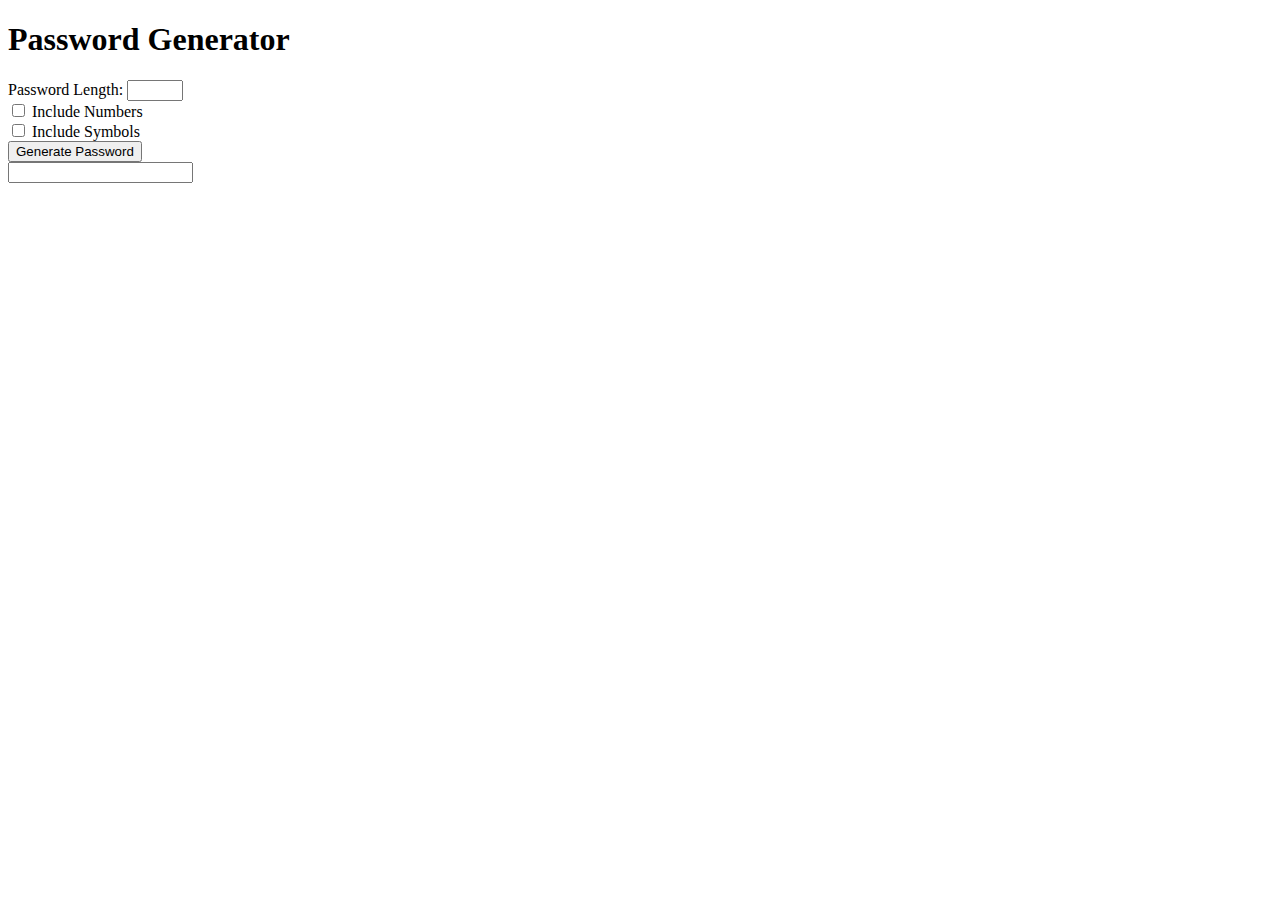
<file: Password-Generator/index.htm>
<!DOCTYPE html>
<html lang="en">
<head>
    <meta charset="UTF-8">
    <meta name="viewport" content="width=device-width, initial-scale=1.0">
    <title>Password Generator</title>
</head>
<body>
    <h1>Password Generator</h1>
    <label for="length">Password Length:</label>
    <input type="number" id="length" min="4" max="20">
    <br>
    <input type="checkbox" id="includeNumbers">
    <label for="includeNumbers">Include Numbers</label>
    <br>
    <input type="checkbox" id="includeSymbols">
    <label for="includeSymbols">Include Symbols</label>
    <br>
    <button onclick="generatePassword()">Generate Password</button>
    <br>
    <input type="text" id="password" readonly>

    <script>
        function generatePassword() {
            const length = document.getElementById('length').value;
            const includeNumbers = document.getElementById('includeNumbers').checked;
            const includeSymbols = document.getElementById('includeSymbols').checked;
            const password = generateRandomPassword(length, includeNumbers, includeSymbols);
            document.getElementById('password').value = password;
        }

        function generateRandomPassword(length, includeNumbers, includeSymbols) {
            let chars = 'ABCDEFGHIJKLMNOPQRSTUVWXYZabcdefghijklmnopqrstuvwxyz';
            let symbols = '!@#$%^&*()_+~`|}{[]\:;?><,./-=';
            let numbers = '0123456789';
            let allChars = chars;
            if (includeNumbers) allChars += numbers;
            if (includeSymbols) allChars += symbols;

            let password = '';
            for (let i = 0; i < length; i++) {
                let randomIndex = Math.floor(Math.random() * allChars.length);
                password += allChars[randomIndex];
            }
            return password;
        }
    </script>
</body>
</html>
</file>
